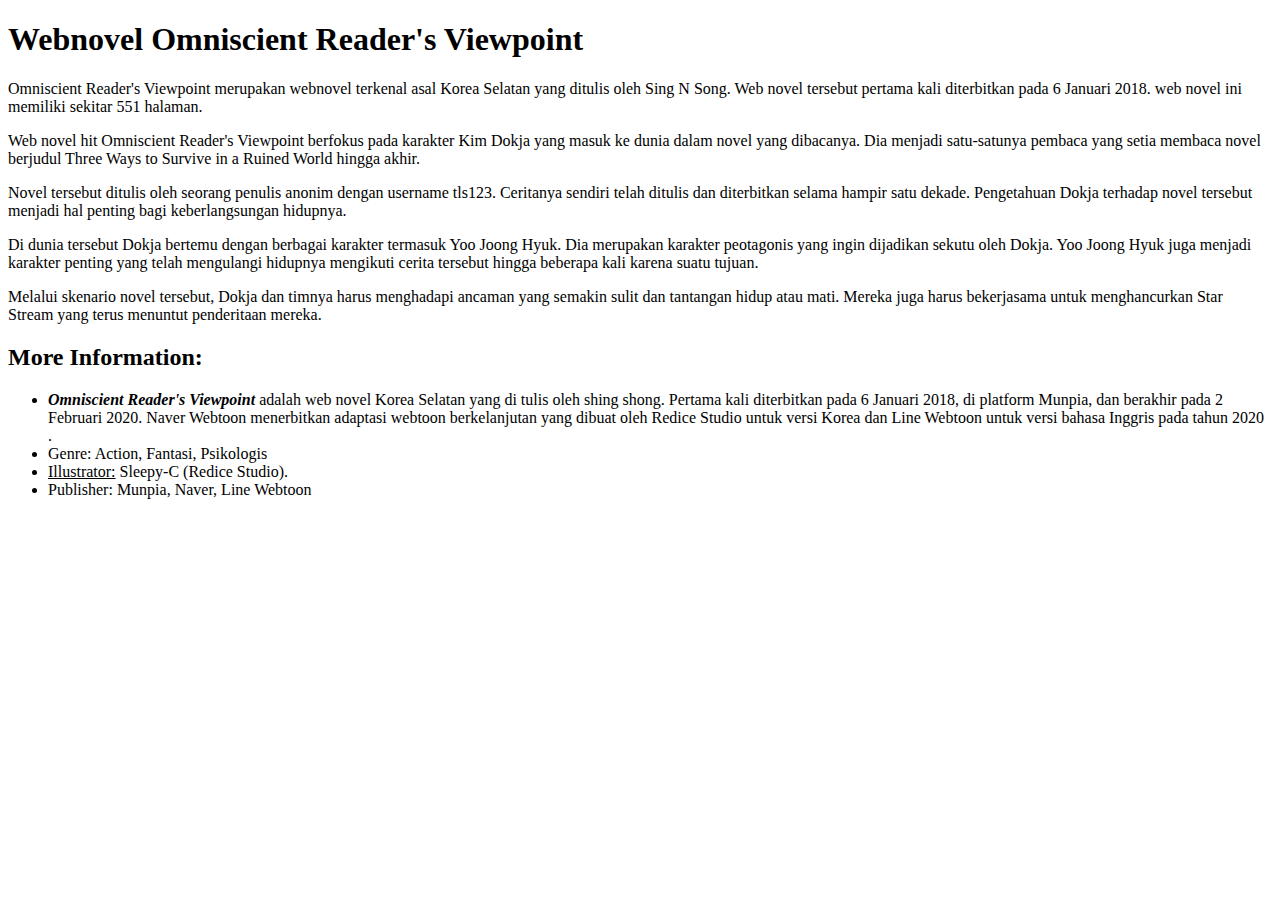
<file: Tugas Pert1/Latihan-1.html>
<!DOCTYPE html>
<html>
<head>
    <meta charset="UTF-8">
    <meta name="viewport" content="width=device-width, initial-scale=1.0">
    <title>Latihan-1</title>
</head>
<body>

    <article>
        <h1>Webnovel Omniscient Reader's Viewpoint</h1>

        <p>Omniscient Reader's Viewpoint merupakan webnovel terkenal asal Korea Selatan yang ditulis oleh Sing N Song. Web novel tersebut pertama kali diterbitkan pada 6 Januari 2018. web novel ini memiliki sekitar 551 halaman.</p>

        <p>Web novel hit Omniscient Reader's Viewpoint berfokus pada karakter Kim Dokja yang masuk ke dunia dalam novel yang dibacanya. Dia menjadi satu-satunya pembaca yang setia membaca novel berjudul Three Ways to Survive in a Ruined World hingga akhir.</p>

        <p>Novel tersebut ditulis oleh seorang penulis anonim dengan username tls123. Ceritanya sendiri telah ditulis dan diterbitkan selama hampir satu dekade. Pengetahuan Dokja terhadap novel tersebut menjadi hal penting bagi keberlangsungan hidupnya.</p>

        <p>Di dunia tersebut Dokja bertemu dengan berbagai karakter termasuk Yoo Joong Hyuk. Dia merupakan karakter peotagonis yang ingin dijadikan sekutu oleh Dokja. Yoo Joong Hyuk juga menjadi karakter penting yang telah mengulangi hidupnya mengikuti cerita tersebut hingga beberapa kali karena suatu tujuan.</p>

        <p>Melalui skenario novel tersebut, Dokja dan timnya harus menghadapi ancaman yang semakin sulit dan tantangan hidup atau mati. Mereka juga harus bekerjasama untuk menghancurkan Star Stream yang terus menuntut penderitaan mereka.</p>
        <h2>More Information:</h2>
        <ul>
            <li><strong><em>Omniscient Reader's Viewpoint</em></strong> adalah web novel Korea Selatan yang di tulis oleh shing shong. Pertama kali diterbitkan pada 6 Januari 2018, di platform Munpia, dan berakhir pada 2 Februari 2020. Naver Webtoon menerbitkan adaptasi webtoon berkelanjutan yang dibuat oleh Redice Studio untuk versi Korea dan Line Webtoon untuk versi bahasa Inggris pada tahun 2020 .</li>
            <li>Genre: Action, Fantasi, Psikologis</li>
            <li><u>Illustrator:</u> Sleepy-C (Redice Studio).</li>
            <li>Publisher: Munpia, Naver, Line Webtoon</li>
        </ul>
    </article>

</body>
</html>
</file>
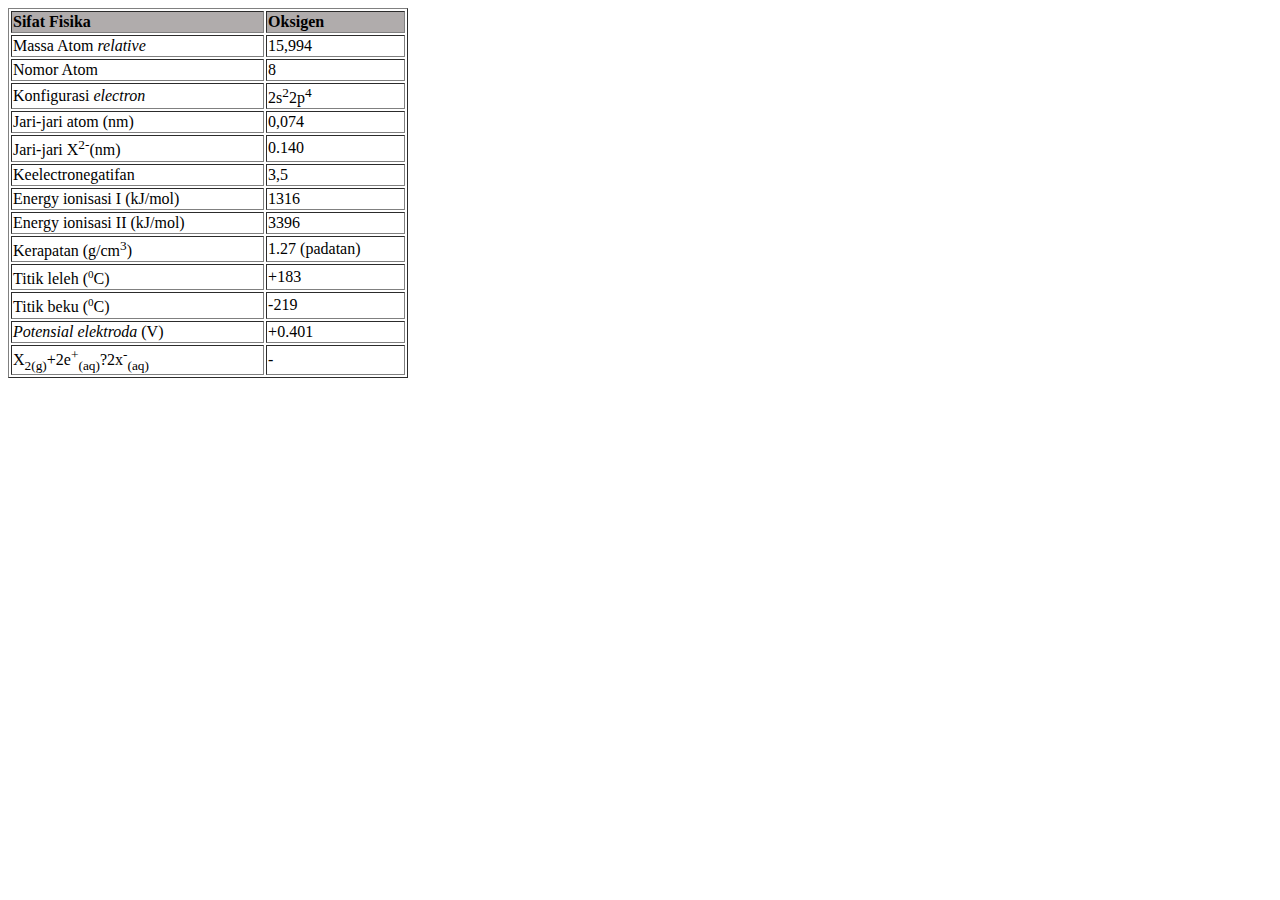
<file: Tugas Pert1/Latihan-3.html>
<!DOCTYPE html>

<html>

    <head>
        <meta charset="UTF-8">
        <meta name="viewport" content="width=device-width, initial-scale=1.0">
        <title>Latihan-3</title>
    </head>

<body>

    <table border="1" style="width: 400px; text-align: left;">
         <tr style="background-color: rgb(176, 172, 172);">
            <th>Sifat Fisika</th>
            <th>Oksigen</th>
         </tr>
         <tr>
            <td>Massa Atom <i>relative</i></td>
            <td>15,994</td>
         </tr>
         <tr>
            <td>Nomor Atom</td>
            <td>8</td>
         </tr>
         <tr>
            <td>Konfigurasi <em>electron</em></td>
            <td>2s<sup>2</sup>2p<sup>4</sup></td>
         </tr>
         <tr>
            <td>Jari-jari atom (nm)</td>
            <td>0,074</td>
        </tr>
        <tr>
            <td>Jari-jari X<sup>2-</sup>(nm)</sup></td>
            <td>0.140</td>
        </tr>
        <tr>
            <td>Keelectronegatifan</td>
            <td>3,5</td>
        </tr>
        <tr>
            <td>Energy ionisasi I (kJ/mol) </td>
            <td>1316</td>
        </tr>
        <tr>
            <td>Energy ionisasi II (kJ/mol)</td>
            <td>3396</td>
        </tr>
        <tr>
            <td>Kerapatan (g/cm<sup>3</sup>) </td>
            <td>1.27 (padatan)</td>
        </tr>
        <tr>
            <td>Titik leleh (<sup><small>0</small></sup>C)</td>
            <td>+183</td>
        </tr>
        <tr>
            <td>Titik beku (<sup><small>0</small></sup>C)</td>
            <td>-219</td>
        </tr>
        <tr>
            <td><i>Potensial elektroda</i> (V)</td>
            <td>+0.401</td>
        </tr>
        <tr>
            <td>X<sub>2(g)</sub>+2e<sup>+</sup><sub>(aq)</sub>?2x<sup>-</sup><sub>(aq)</sub></td>
            <td>-</td>
        </tr>
    </table>
    
</body>
</html>
</file>
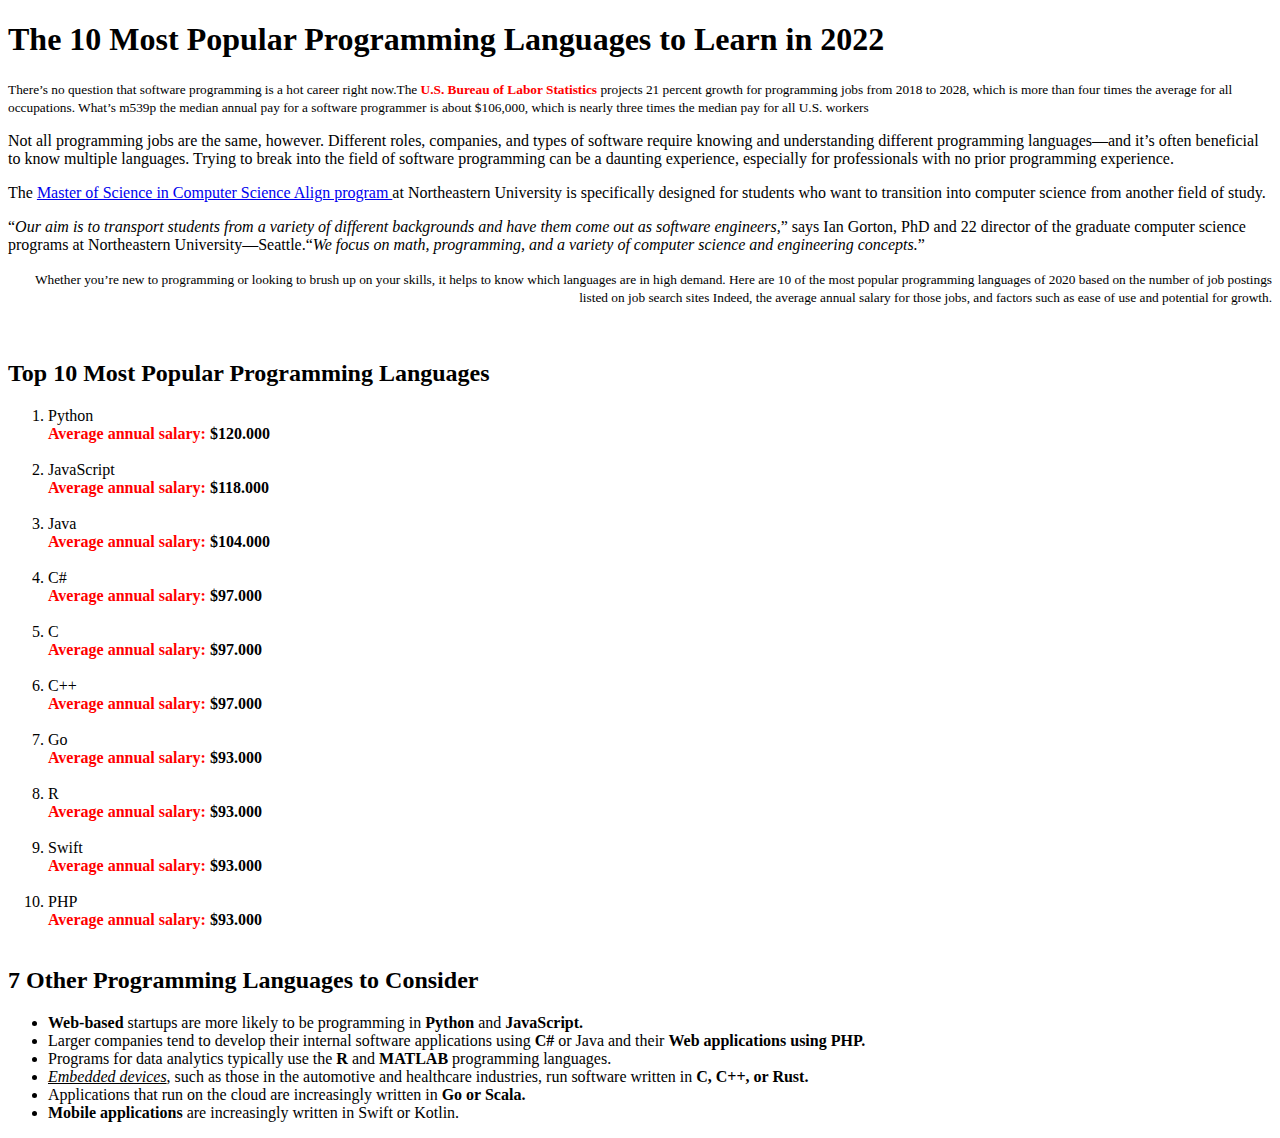
<file: Tugas Pert1/Latihan-4.html>
<!DOCTYPE html>

<head>
    <meta charset="UTF-8">
    <meta name="viewport" content="width=device-width, initial-scale=1.0">
    <title>Latihan-4</title>
</head>

<style>
    strong {
        color: red;
    }
</style>

<body>
    <h1>The 10 Most Popular Programming Languages
        to Learn in 2022</h2>

        <p><small>There’s no question that software programming is a hot career right now.The
                <strong> U.S. Bureau of Labor Statistics</strong> projects 21 percent growth for
                programming jobs from 2018 to 2028, which is more than four times the average for all occupations.
                What’s
                m539p the median annual pay for a software programmer is about $106,000, which
                is nearly three times the median pay for all U.S. workers</small></p>

        <p>Not all programming jobs are the same, however. Different roles, companies,
            and types of software require knowing and understanding different
            programming languages—and it’s often beneficial to know multiple
            languages. Trying to break into the field of software programming can be a
            daunting experience, especially for professionals with no prior programming
            experience.</p>

        <p>The <a href="#">Master of Science in Computer Science Align program </a>at Northeastern
            University is specifically designed for students who want to transition into
            computer science from another field of study.</p>

        <p><q><i>Our aim is to transport students from a variety of different backgrounds
                    and have them come out as software engineers,</q></i> says Ian Gorton, PhD and
            22 director of the graduate computer science programs at Northeastern
            University—Seattle.<q><i>We focus on math, programming, and a variety of
                    computer science and engineering concepts.</i></q>
        </p>
        <p style="text-align: right ;"><small>Whether you’re new to programming or looking to brush up on your skills,
                it
                helps to know which languages are in high demand. Here are 10 of the most popular programming languages
                of
                2020 based on the number of job postings listed on job search sites Indeed, the average annual salary
                for
                those jobs, and factors such as ease of use and potential for growth.</small></p>
        <br>
        <h2>Top 10 Most Popular Programming Languages</h2>
        <ol>
            <li>Python <br><strong>Average annual salary: </strong><b>$120.000</b></li><br>
            <li>JavaScript <br><strong>Average annual salary: </strong><b>$118.000</b></li><br>
            <li>Java <br><strong>Average annual salary: </strong><b>$104.000</b></li><br>
            <li>C# <br><strong>Average annual salary: </strong><b>$97.000</b></li><br>
            <li>C <br><strong>Average annual salary: </strong><b>$97.000</b></li><br>
            <li>C++ <br><strong>Average annual salary: </strong><b>$97.000</b></li><br>
            <li>Go <br><strong>Average annual salary: </strong><b>$93.000</b></li><br>
            <li>R <br><strong>Average annual salary: </strong><b>$93.000</b></li><br>
            <li>Swift <br><strong>Average annual salary: </strong><b>$93.000</b></li><br>
            <li>PHP <br><strong>Average annual salary: </strong><b>$93.000</b></li><br>
        </ol>

        <h2>7 Other Programming Languages to Consider</h2>
        <ul>
            <li><b>Web-based</b> startups are more likely to be programming in <b>Python</b> and
                <b>JavaScript.</b>
            </li>
            <li>Larger companies tend to develop their internal software applications
                using <b>C#</b> or Java and their <b>Web applications using PHP.</b></li>
            <li>Programs for data analytics typically use the <b>R</b> and <b>MATLAB</b>
                programming languages.</li>
            <li><u><em>Embedded devices</em></u>, such as those in the automotive and healthcare
                industries, run software written in <b>C, C++, or Rust.</b></li>
            <li>Applications that run on the cloud are increasingly written in <b>Go or
                    Scala.</b></li>
            <li><b>Mobile applications</b> are increasingly written in Swift or Kotlin.</li>
        </ul>
</body>
</file>
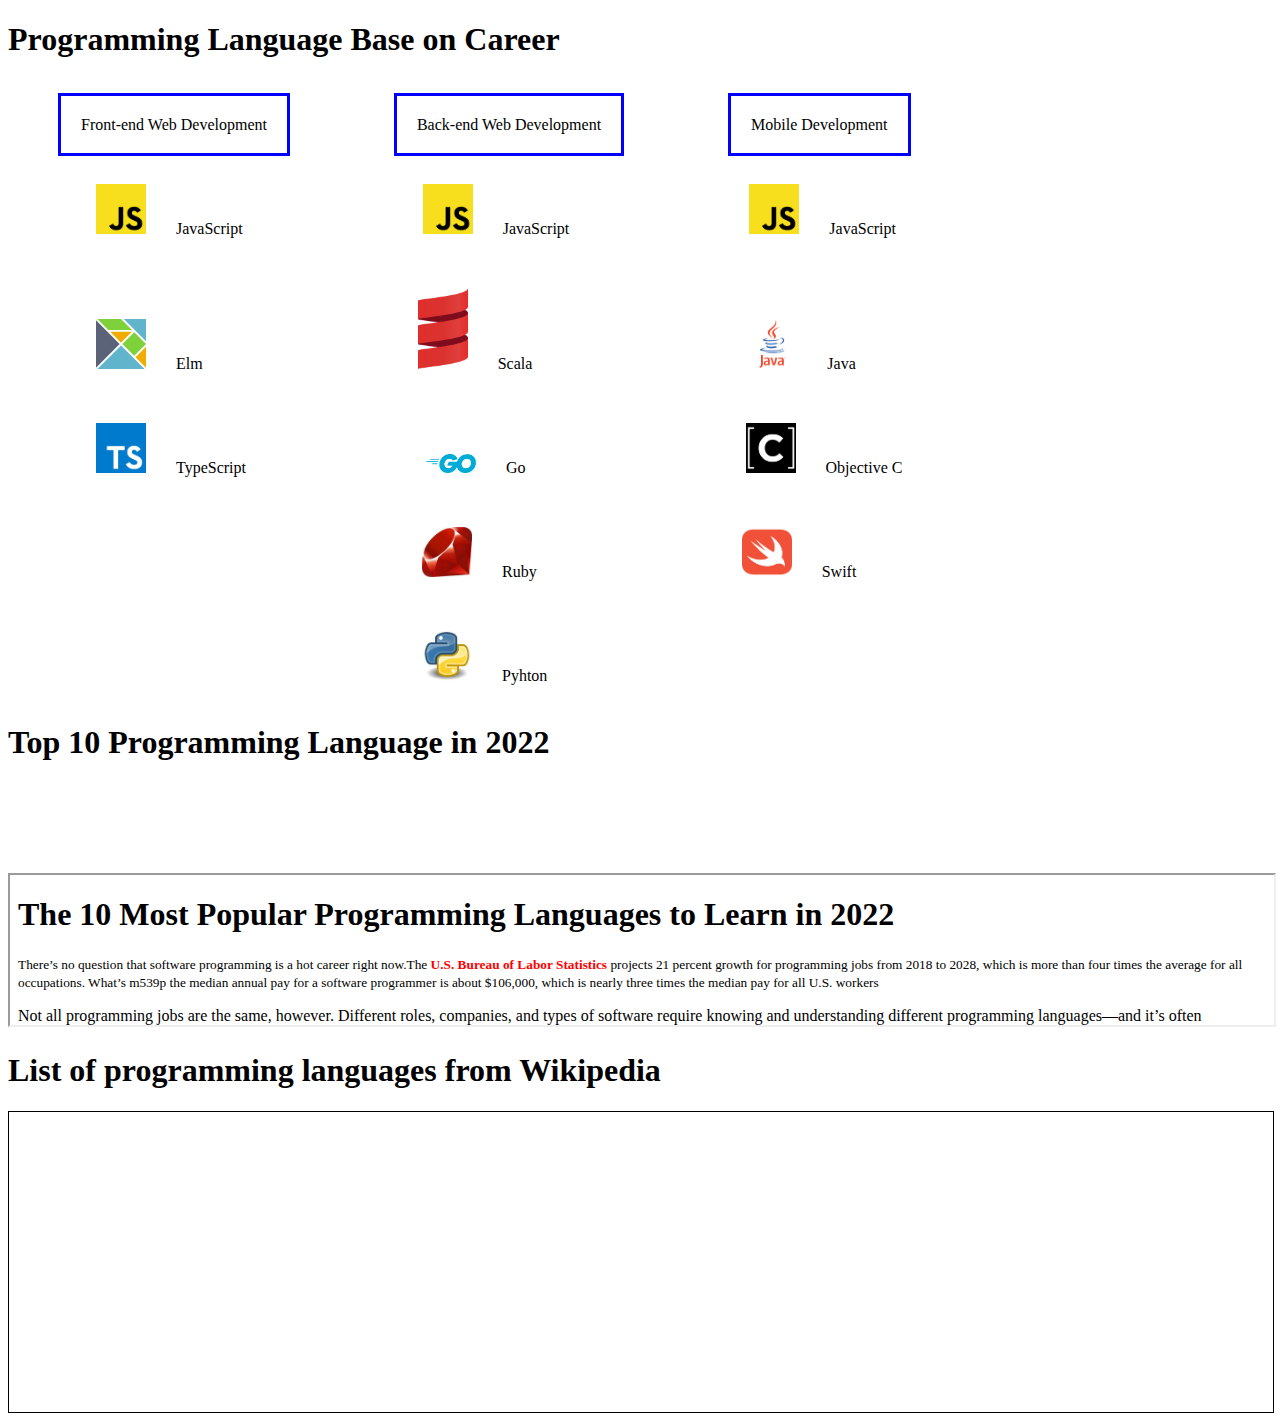
<file: Tugas Pert1/Latihan-5.html>
<!DOCTYPE html>
<html>
<head>
    <meta charset="UTF-8">
    <meta name="viewport" content="width=device-width, initial-scale=1.0">
    <title>Latihan-5</title>
</head>

<style>
    .judul {
        border-color: blue;
        margin: 50px;
        border-style: solid;
        padding: 20px;
    }

    .isi {
        padding: 88px;
    }

    img {
        width: 50px;
    }

    span>img {
        padding-right: 30px;
    }

    .bawah {
        margin-top: 50px;
    }
</style>

<body>
    <h1>Programming Language Base on Career</h1><br><br>
    <div class="atas">
        <span class="judul">Front-end Web Development</span>
        <span class="judul">Back-end Web Development</span>
        <span class="judul">Mobile Development</span>
    </div>
    <div class="bawah">
        <span class="isi"><img src="js.png" alt="logoJs">JavaScript</span>
        <span class="isi"><img src="js.png" alt="logoJs">JavaScript</span>
        <span class="isi"><img src="js.png" alt="logoJs">JavaScript</span>
    </div>
    <div class="bawah">
        <span class="isi"><img src="elm.svg" alt="logoelm">Elm</span>
        <span class="isi" style="margin: 35px;"><img src="scala.png" alt="logoscala">Scala</span>
        <span class="isi"><img src="java.png" alt="logojava">Java</span>
    </div>
    <div class="bawah">
        <span class="isi"><img src="typescript.png" alt="logotype">TypeScript</span>
        <span class="isi" style="margin-right: 40px;"><img src="go.png" alt="logoGo">Go</span>
        <span class="isi"><img src="Cobj.png" alt="logoobjc">Objective C</span>
    </div>
    <div class="bawah">
        <span class="isi"></span>
        <span class="isi" style="margin-left: 150px; margin-right: 25px;"><img src="ruby.jpeg"
                alt="logoRuby">Ruby</span>
        <span class="isi"><img src="swift.png" alt="logoSwift">Swift</span>
    </div>
    <div class="bawah">
        <span class="isi" style="margin-left: 150px;"></span>
        <span class="isi"><img src="python.jpeg" alt="logopyhton">Pyhton</span>
    </div>
    <br>
    <h1>Top 10 Programming Language in 2022</h1>
    
    <br><br><br><br><br>
    <iframe src="Latihan-4.html" title="ini tugas 4" width="100%" height="300%"></iframe>
    <h1>List of programming languages from Wikipedia</h1>
    <iframe src="https://en.wikipedia.org/wiki/List_of_programming_languages" width="100%" height="300"
        style="border:1px solid black;">
    </iframe>
</body>
</html>
</file>
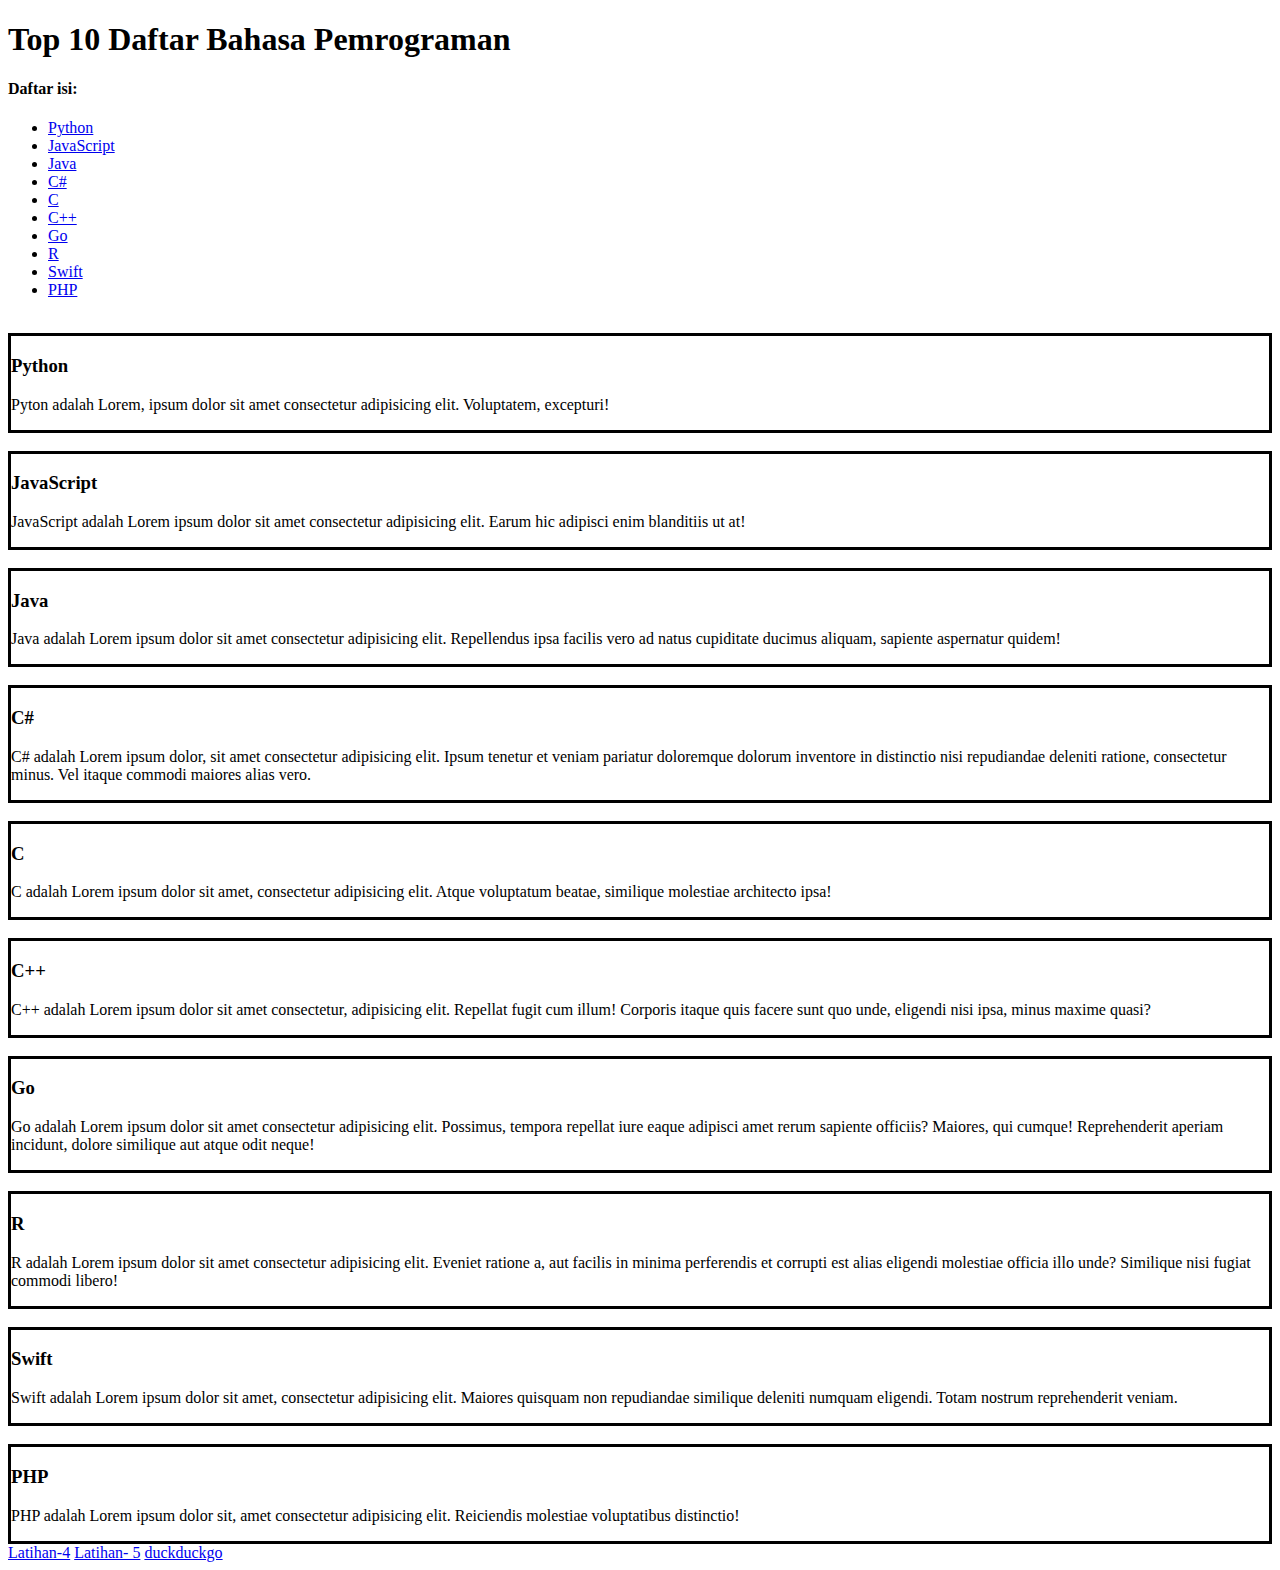
<file: Tugas Pert1/Latihan-6.html>
<!DOCTYPE html>
<html>

<head>
    <meta charset="UTF-8">
    <meta name="viewport" content="width=device-width, initial-scale=1.0">
    <title>Latihan-6</title>
</head>

<style>
    .definisi {
        border-style: solid;
    }
</style>

<body>
    <h1>Top 10 Daftar Bahasa Pemrograman</h1>
    <div>
        <h4>Daftar isi:</h4>
        <ul>
            <li><a href="#ptn">Python</a></li>
            <li><a href="#js">JavaScript</a></li>
            <li><a href="#java">Java</a></li>
            <li><a href="#ccr">C#</a></li>
            <li><a href="#c">C</a></li>
            <li><a href="#c++">C++</a></li>
            <li><a href="#g">Go</a></li>
            <li><a href="#r">R</a></li>
            <li><a href="#s">Swift</a></li>
            <li><a href="#p">PHP</a></li>
        </ul>
    </div>
    <br>
    <div class="definisi">
        <h3 id="ptn">Python</h3>
        <p>Pyton adalah Lorem, ipsum dolor sit amet consectetur adipisicing elit. Voluptatem, excepturi!</p>
    </div>
    <br>
    <div class="definisi">
        <h3 id="js">JavaScript</h3>
        <p>JavaScript adalah Lorem ipsum dolor sit amet consectetur adipisicing elit. Earum hic adipisci enim blanditiis
            ut at!</p>
    </div>
    <br>
    <div class="definisi">
        <h3 id="java">Java</h3>
        <p>Java adalah Lorem ipsum dolor sit amet consectetur adipisicing elit. Repellendus ipsa facilis vero ad natus
            cupiditate ducimus aliquam, sapiente aspernatur quidem!</p>
    </div>
    <br>
    <div class="definisi">
        <h3 id="ccr">C#</h3>
        <p>C# adalah Lorem ipsum dolor, sit amet consectetur adipisicing elit. Ipsum tenetur et veniam pariatur
            doloremque dolorum inventore in distinctio nisi repudiandae deleniti ratione, consectetur minus. Vel itaque
            commodi maiores alias vero.</p>
    </div>
    <br>
    <div class="definisi">
        <h3 id="c">C</h3>
        <p>C adalah Lorem ipsum dolor sit amet, consectetur adipisicing elit. Atque voluptatum beatae, similique
            molestiae architecto ipsa!</p>
    </div>
    <br>
    <div class="definisi">
        <h3 id="c++">C++</h3>
        <p>C++ adalah Lorem ipsum dolor sit amet consectetur, adipisicing elit. Repellat fugit cum illum! Corporis
            itaque quis facere sunt quo unde, eligendi nisi ipsa, minus maxime quasi?</p>
    </div>
    <br>
    <div class="definisi">
        <h3 id="g">Go</h3>
        <p>Go adalah Lorem ipsum dolor sit amet consectetur adipisicing elit. Possimus, tempora repellat iure eaque
            adipisci amet rerum sapiente officiis? Maiores, qui cumque! Reprehenderit aperiam incidunt, dolore similique
            aut atque odit neque!</p>
    </div>
    <br>
    <div class="definisi">
        <h3 id="r">R</h3>
        <p>R adalah Lorem ipsum dolor sit amet consectetur adipisicing elit. Eveniet ratione a, aut facilis in minima
            perferendis et corrupti est alias eligendi molestiae officia illo unde? Similique nisi fugiat commodi
            libero!</p>
    </div>
    <br>
    <div class="definisi">
        <h3 id="s">Swift</h3>
        <p>Swift adalah Lorem ipsum dolor sit amet, consectetur adipisicing elit. Maiores quisquam non repudiandae
            similique deleniti numquam eligendi. Totam nostrum reprehenderit veniam.</p>
    </div>
    <br>
    <div class="definisi">
        <h3 id="p">PHP</h3>
        <p>PHP adalah Lorem ipsum dolor sit, amet consectetur adipisicing elit. Reiciendis molestiae voluptatibus
            distinctio!</p>
    </div>

    <a href="Latihan-4.html" target="_self">Latihan-4</a>
    <a href="Latihan-5.html" target="_blank">Latihan-   5</a>
    <a href="https://duckduckgo.com/" target="_parent">duckduckgo</a>
</body>

</html>
</file>
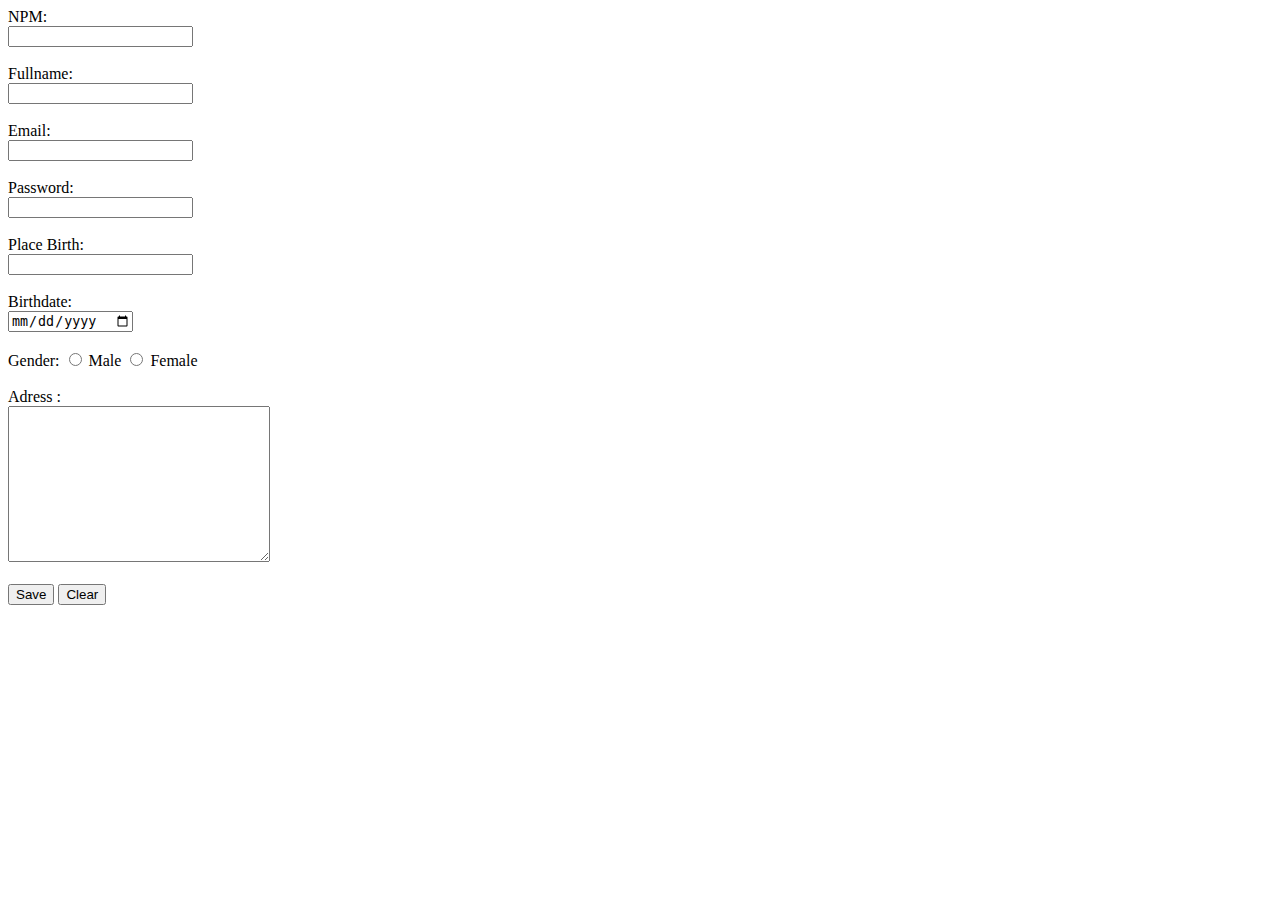
<file: Tugas Pert1/Latihan-7.html>
<!DOCTYPE html>
<html>
    
<head>
    <meta charset="UTF-8">
    <meta name="viewport" content="width=device-width, initial-scale=1.0">
    <title>Latihan-7</title>
</head>

<body>
    <form>
        <label for="npm">NPM:</label><br>
        <input type="text" id="npm" name="npm"><br><br>
        <label for="fullname">Fullname:</label><br>
        <input type="text" id="fullname" name="fullname"><br><br>
        <label for="email">Email:</label><br>
        <input type="email" id="email" name="email"><br><br>
        <label for="password">Password:</label><br>
        <input type="password" name="password" id="password"><br><br>
        <label for="placebirth">Place Birth:</label><br>
        <input type="text" name="placebirth" id="placebirth"><br><br>
        <label for="birthdate">Birthdate:</label><br>
        <input type="date" name="birthdate" id="birthdate"><br><br>
        <label for="genderr">Gender:</label>
        <label>
            <input type="radio" name="gender" value="male">
            Male
        </label>
        <label>
            <input type="radio" name="gender" value="female">
            Female
            <br><br>
            <label for="address">Adress : </label><br>
            <textarea name="address" id="adress" cols="30" rows="10"></textarea><br><br>
            <button type="submit">Save</button>
            <button type="reset">Clear</button>
    </form>
</body>

</html>
</file>
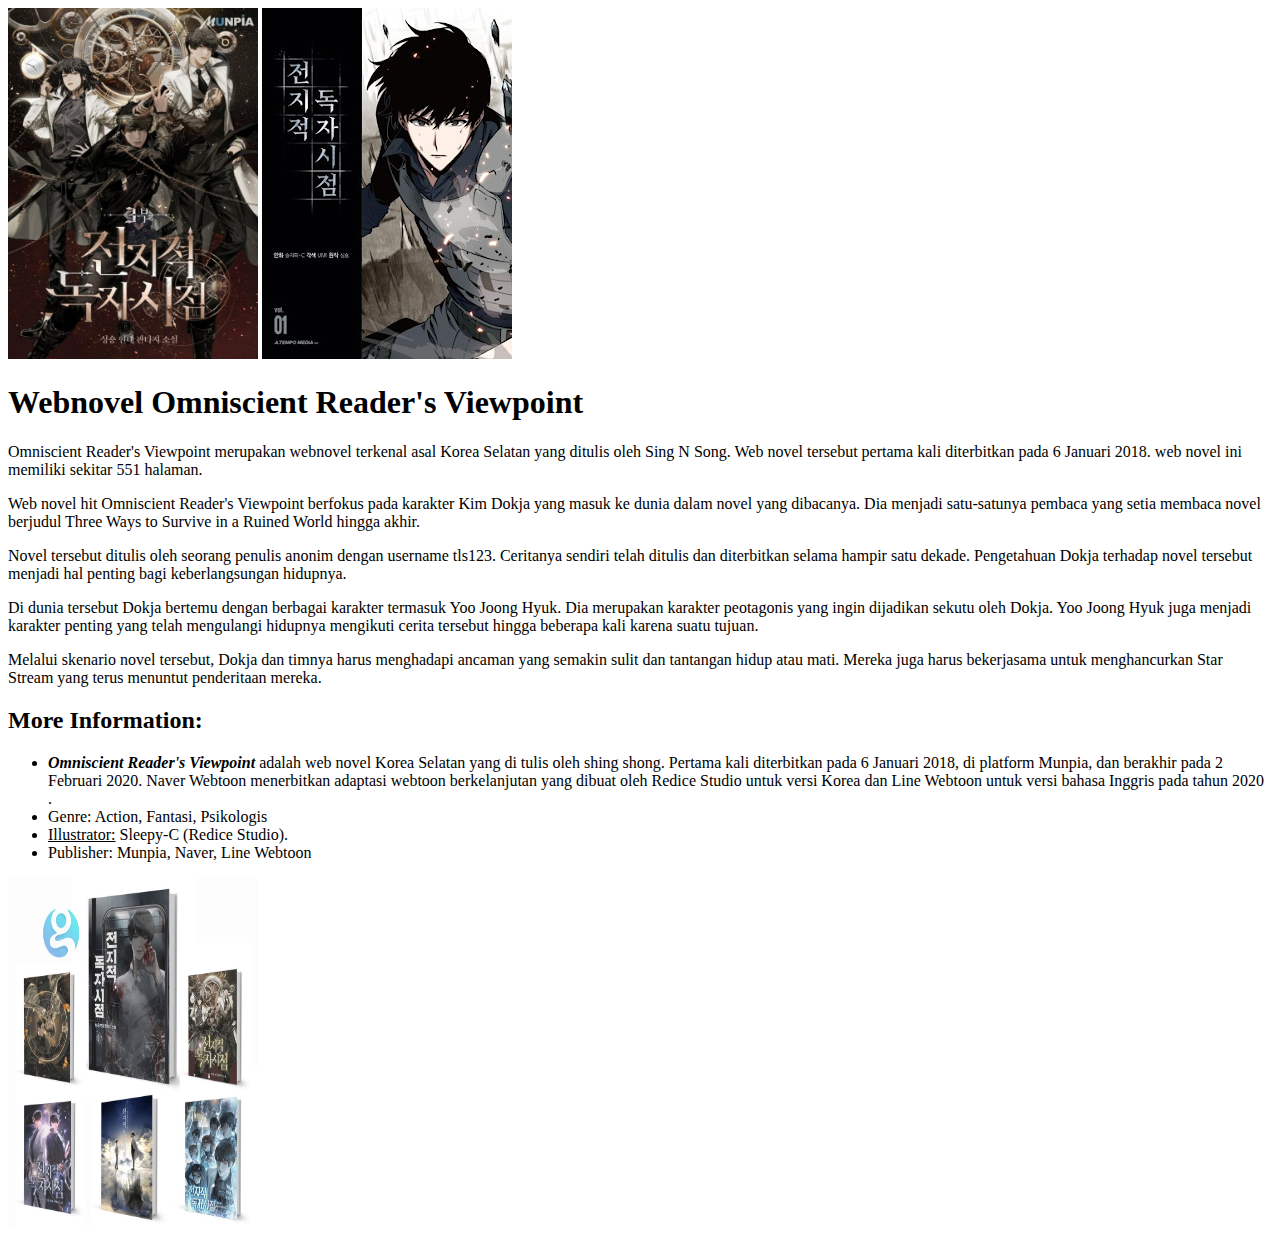
<file: Tugas Pert1/Latihan-2/Latihan-2.html>
<!DOCTYPE html>
<html>
<head>
    <meta charset="UTF-8">
    <meta name="viewport" content="width=device-width, initial-scale=1.0">
    <title>Latihan-1</title>
</head>

<body>
    <img src="OMV2.jpg" alt="First webtoon adaptation print volume cover, featuring Kim Dokja" width="250" height="351">
    <img src="OMV.jpg" alt="First webtoon adaptation print volume cover, featuring Kim Dokja" width="250" height="351">

    <article>
        <h1>Webnovel Omniscient Reader's Viewpoint</h1>

        <p>Omniscient Reader's Viewpoint merupakan webnovel terkenal asal Korea Selatan yang ditulis oleh Sing N Song. Web novel tersebut pertama kali diterbitkan pada 6 Januari 2018. web novel ini memiliki sekitar 551 halaman.</p>

        <p>Web novel hit Omniscient Reader's Viewpoint berfokus pada karakter Kim Dokja yang masuk ke dunia dalam novel yang dibacanya. Dia menjadi satu-satunya pembaca yang setia membaca novel berjudul Three Ways to Survive in a Ruined World hingga akhir.</p>

        <p>Novel tersebut ditulis oleh seorang penulis anonim dengan username tls123. Ceritanya sendiri telah ditulis dan diterbitkan selama hampir satu dekade. Pengetahuan Dokja terhadap novel tersebut menjadi hal penting bagi keberlangsungan hidupnya.</p>

        <p>Di dunia tersebut Dokja bertemu dengan berbagai karakter termasuk Yoo Joong Hyuk. Dia merupakan karakter peotagonis yang ingin dijadikan sekutu oleh Dokja. Yoo Joong Hyuk juga menjadi karakter penting yang telah mengulangi hidupnya mengikuti cerita tersebut hingga beberapa kali karena suatu tujuan.</p>

        <p>Melalui skenario novel tersebut, Dokja dan timnya harus menghadapi ancaman yang semakin sulit dan tantangan hidup atau mati. Mereka juga harus bekerjasama untuk menghancurkan Star Stream yang terus menuntut penderitaan mereka.</p>
        <h2>More Information:</h2>
        <ul>
            <li><strong><em>Omniscient Reader's Viewpoint</em></strong> adalah web novel Korea Selatan yang di tulis oleh shing shong. Pertama kali diterbitkan pada 6 Januari 2018, di platform Munpia, dan berakhir pada 2 Februari 2020. Naver Webtoon menerbitkan adaptasi webtoon berkelanjutan yang dibuat oleh Redice Studio untuk versi Korea dan Line Webtoon untuk versi bahasa Inggris pada tahun 2020 .</li>
            <li>Genre: Action, Fantasi, Psikologis</li>
            <li><u>Illustrator:</u> Sleepy-C (Redice Studio).</li>
            <li>Publisher: Munpia, Naver, Line Webtoon</li>
        </ul>
        <img src="123.jpg" alt="First webtoon adaptation print volume cover, featuring Kim Dokja" width="250" height="351">
       
    </article>

</body>
</html>
</file>
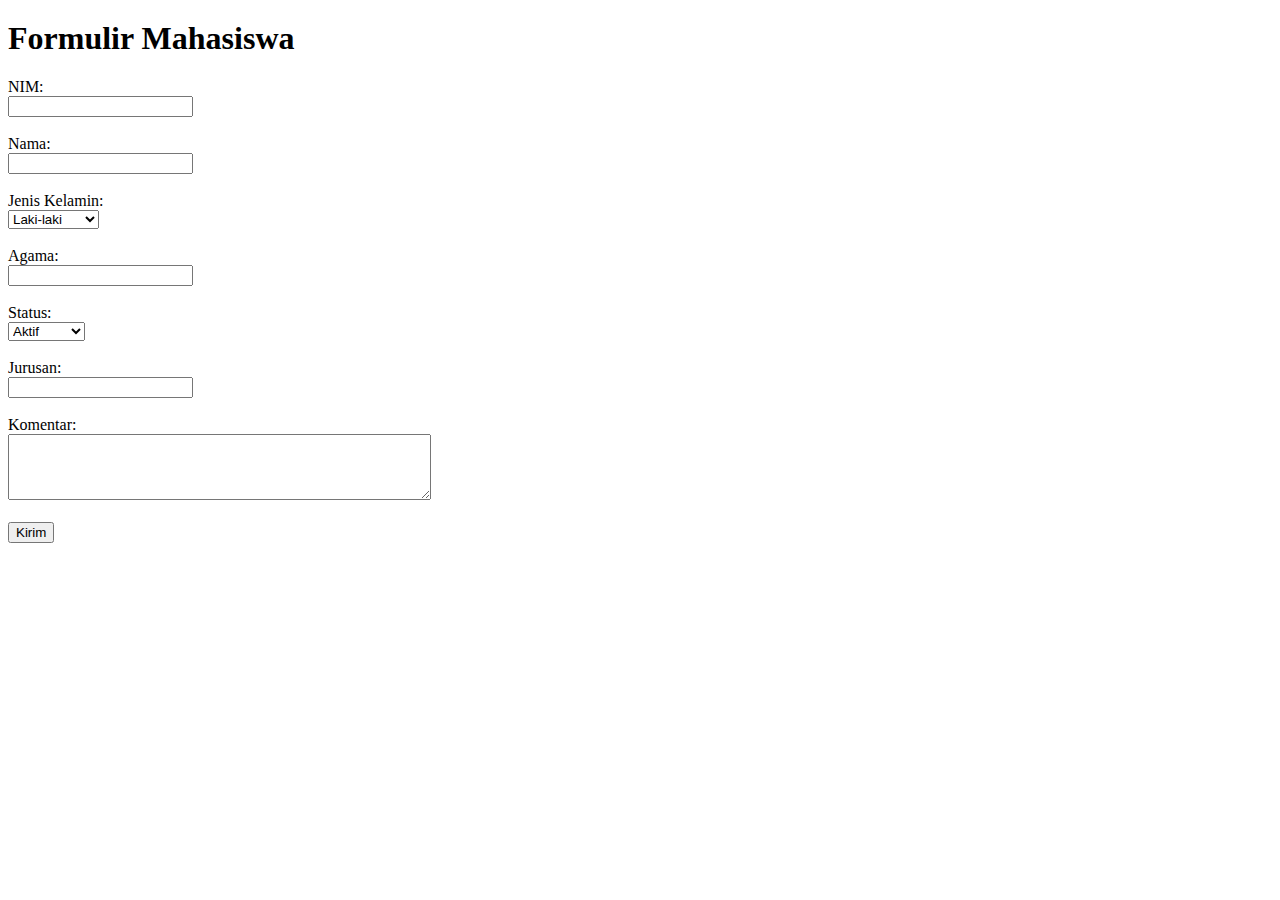
<file: Tugas Pert3/No1/No1.html>
<!DOCTYPE html>
<html lang="en">

<head>
    <meta charset="UTF-8">
    <meta name="viewport" content="width=device-width, initial-scale=1.0">
    <title>Document</title>
</head>
<style>
    h1 {
        margin-top: 20px;
    }
</style>

<body>
    <h1>Formulir Mahasiswa</h1>
    <form id="mahasiswaForm">
        <label for="nim">NIM:</label><br>
        <input type="text" id="nim" name="nim"><br><br>
    
        <label for="nama">Nama:</label><br>
        <input type="text" id="nama" name="nama"><br><br>
    
        <label for="jenisKelamin">Jenis Kelamin:</label><br>
        <select id="jenisKelamin" name="jenisKelamin">
            <option value="Laki-laki">Laki-laki</option>
            <option value="Perempuan">Perempuan</option>
        </select><br><br>
    
        <label for="agama">Agama:</label><br>
        <input type="text" id="agama" name="agama"><br><br>
    
        <label for="status">Status:</label><br>
        <select id="status" name="status">
            <option value="Aktif">Aktif</option>
            <option value="Non-Aktif">Non-Aktif</option>
        </select><br><br>
    
        <label for="jurusan">Jurusan:</label><br>
        <input type="text" id="jurusan" name="jurusan"><br><br>
    
        <label for="komentar">Komentar:</label><br>
        <textarea id="komentar" name="komentar" rows="4" cols="50"></textarea><br><br>
    
        <button type="button" onclick="submitForm()">Kirim</button>
    </form>
    
    <div id="result" style="display: none;">
        <h2>Hasil Pengisian Formulir</h2>
        <p id="hasilNim"></p>
        <p id="hasilNama"></p>
        <p id="hasilJenisKelamin"></p>
        <p id="hasilAgama"></p>
        <p id="hasilStatus"></p>
        <p id="hasilJurusan"></p>
        <p id="hasilKomentar"></p>
    </div>
    <script src="No1.js"></script>
</body>

</html>
</file>
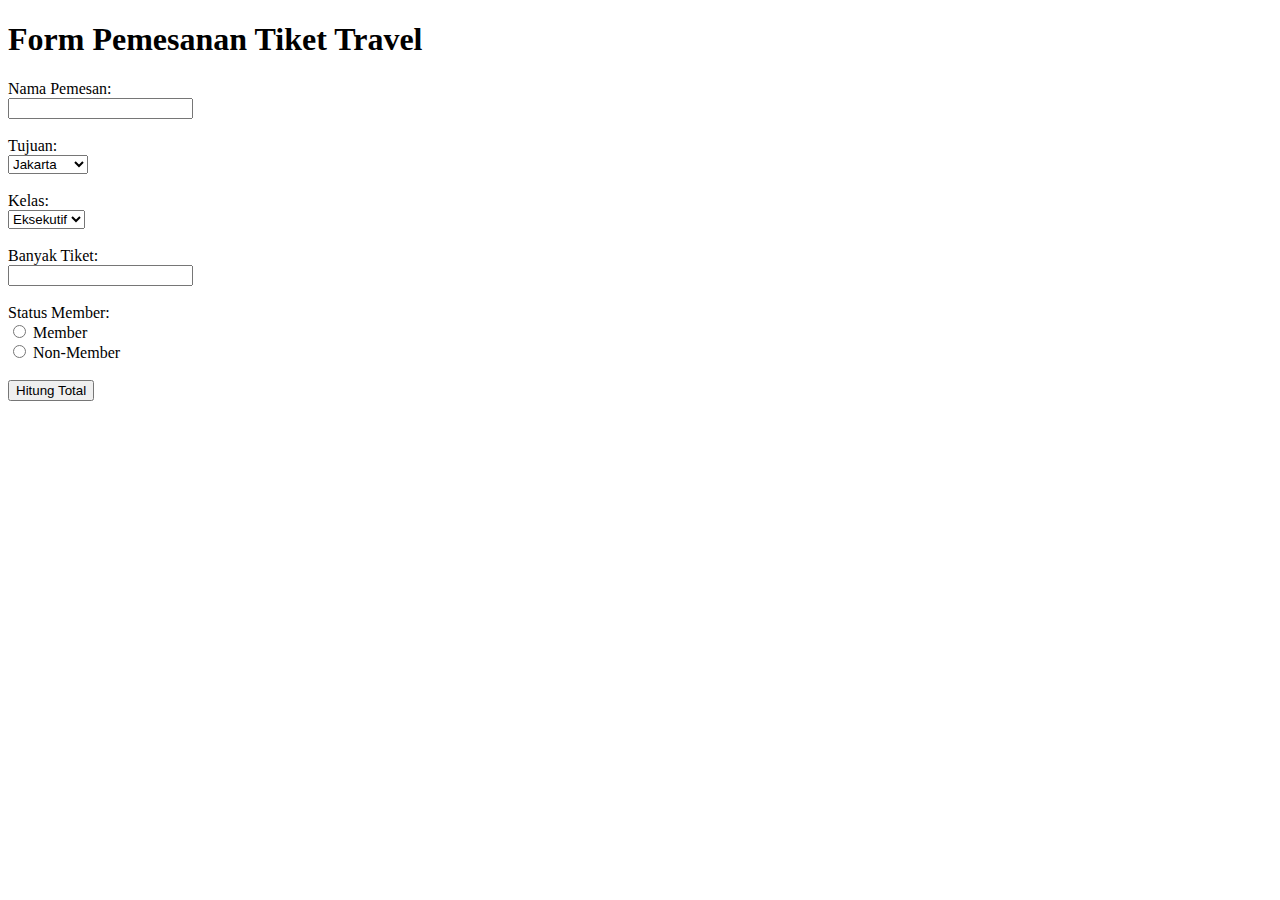
<file: Tugas Pert3/No2/No2.html>
<!DOCTYPE html>
<html lang="en">

<head>
    <meta charset="UTF-8">
    <meta name="viewport" content="width=device-width, initial-scale=1.0">
    <title>Document</title>
</head>

<body>
    <h1>Form Pemesanan Tiket Travel</h1>
    <form id="tiketForm">
        <label for="nama">Nama Pemesan:</label><br>
        <input type="text" id="nama" name="nama"><br><br>

        <label for="tujuan">Tujuan:</label><br>
        <select id="tujuan" name="tujuan">
            <option value="Jakarta">Jakarta</option>
            <option value="Solo">Solo</option>
            <option value="Surabaya">Surabaya</option>
        </select><br><br>

        <label for="kelas">Kelas:</label><br>
        <select id="kelas" name="kelas">
            <option value="Eksekutif">Eksekutif</option>
            <option value="Bisnis">Bisnis</option>
            <option value="Ekonomi">Ekonomi</option>
        </select><br><br>

        <label for="jumlah">Banyak Tiket:</label><br>
        <input type="number" id="jumlah" name="jumlah" min="1"><br><br>

        <label for="member">Status Member:</label><br>
        <input type="radio" id="member" name="status_member" value="Member"> Member<br>
        <input type="radio" id="non_member" name="status_member" value="Non-Member"> Non-Member<br><br>

        <button type="button" onclick="hitungTotal()">Hitung Total</button>
    </form>

    <div id="result" style="display: none;">
        <h2>Detail Pemesanan</h2>
        <p id="detailNama"></p>
        <p id="detailTujuan"></p>
        <p id="detailKelas"></p>
        <p id="detailJumlah"></p>
        <p id="detailStatus"></p>
        <h2>Tagihan</h2>
        <p id="tagihanTiket"></p>
        <p id="tagihanSubtotal"></p>
        <p id="tagihanDiskon"></p>
        <p id="totalBayar"></p>
    </div>
    <script src="No2.js"></script>
</body>

</html>
</file>
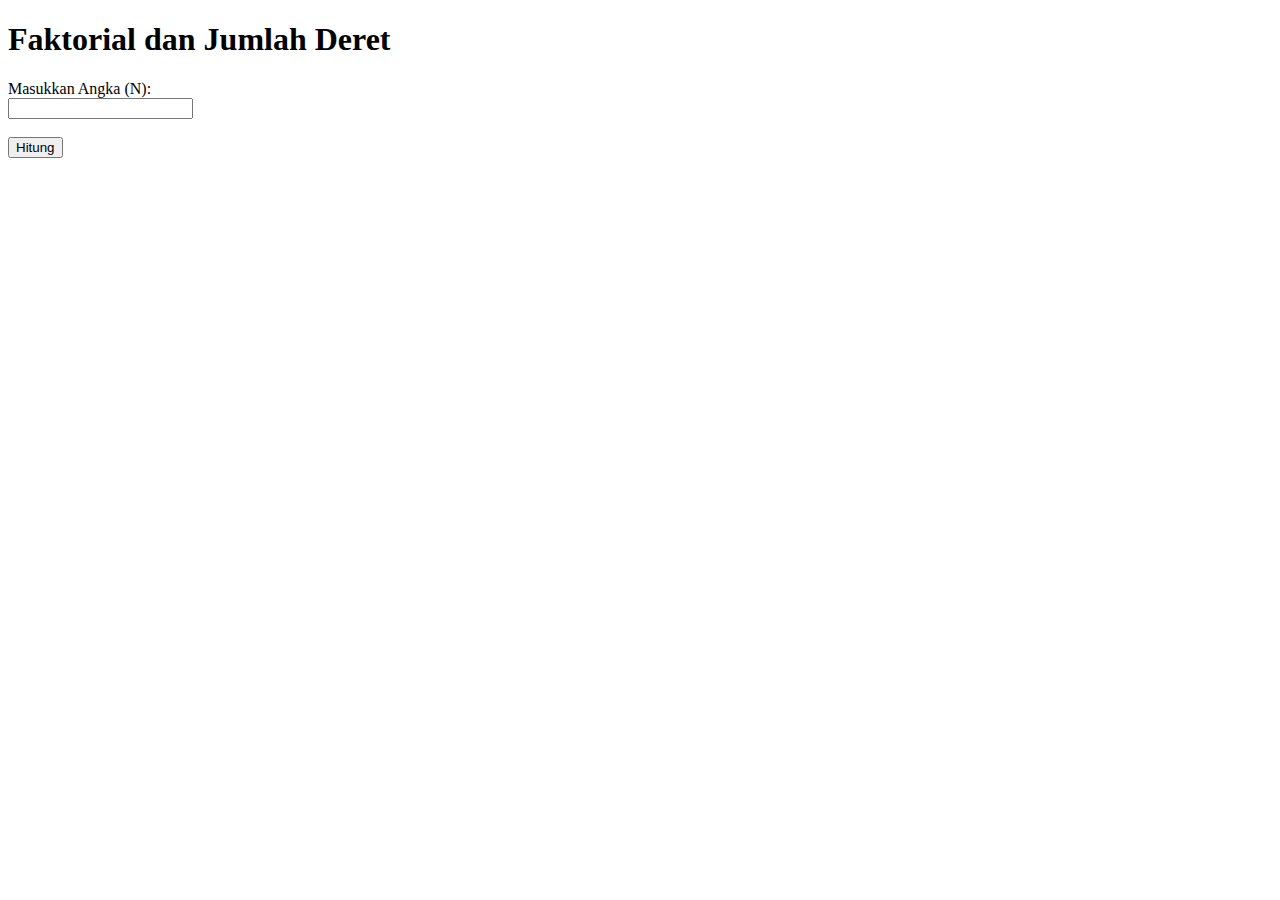
<file: Tugas Pert3/No3/No3.html>
<!DOCTYPE html>
<html lang="en">

<head>
    <meta charset="UTF-8" />
    <meta name="viewport" content="width=device-width, initial-scale=1.0" />
    <title>Document</title>
</head>

<body>
    <h1>Faktorial dan Jumlah Deret</h1>
    <form id="calculatorForm">
        <label for="inputNumber">Masukkan Angka (N):</label><br />
        <input type="number" id="inputNumber" name="inputNumber" min="0" /><br /><br />
        <button type="button" onclick="calculate()">Hitung</button>
    </form>

    <div id="result" style="display: none">
        <h2>Hasil Perhitungan</h2>
        <p id="faktorialResult"></p>
        <p id="jumlahDeretResult"></p>
    </div>
    <script src="No3.js"></script>
</body>

</html>
</file>
